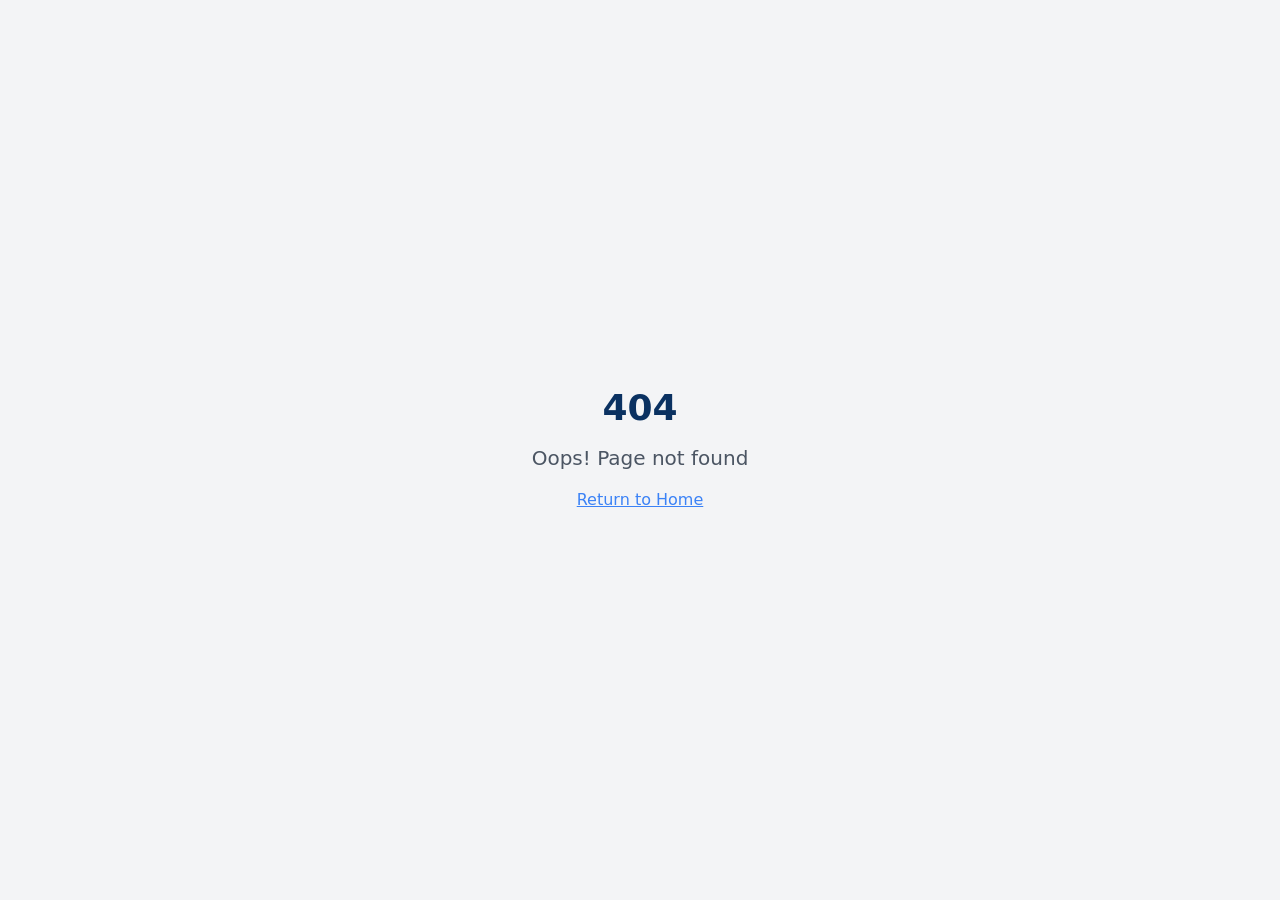
<file: index.html>
<!DOCTYPE html>
<html lang="sv">
  <head>
    <meta charset="UTF-8" />
    <meta name="viewport" content="width=device-width, initial-scale=1.0" />
    <title>Överklaga beslut och få hjälp med ärenden – betala bara vid vinst | Juridisk AI-Stöttning</title>
    <meta name="description" content="Fick du avslag från myndighet eller försäkringsbolag? Vi hjälper dig överklaga, med AI-stöd och manuell granskning. Gratis bedömning – du betalar endast vid vinst." />
    <meta name="author" content="Juridisk AI-Stöttning" />

    <meta property="og:title" content="Överklaga beslut och få hjälp med ärenden – betala bara vid vinst" />
    <meta property="og:description" content="Fick du avslag från myndighet eller försäkringsbolag? Vi hjälper dig överklaga, med AI-stöd och manuell granskning. Gratis bedömning – du betalar endast vid vinst." />
    <meta property="og:type" content="website" />
    <meta property="og:image" content="https://juridiskaistottning.se/logo.png" />

    <meta name="twitter:card" content="summary_large_image" />
    <meta name="twitter:site" content="@juridiskAI" />
    <meta name="twitter:image" content="https://juridiskaistottning.se/logo.png" />
    
    <!-- Favicon -->
    <link rel="icon" href="/favicon.ico" sizes="48x48" />
    <link rel="icon" type="image/png" sizes="192x192" href="/icon-192.png" />
    <link rel="apple-touch-icon" href="/apple-touch-icon.png" />
    <script type="module" crossorigin src="/index-B6iAHP4d.js"></script>
    <link rel="stylesheet" crossorigin href="/index-B_hLz9fq.css">
  <link rel="canonical" href="https://juridiskaistottning.se/" />    <script type="application/ld+json">
{
  "@context": "https://schema.org",
  "@type": "ProfessionalService",
  "name": "Juridisk AI-Stöttning",
  "url": "https://juridiskaistottning.se",
  "email": "juridiskaistottning@outlook.com",
  "description": "AI-baserat dokumentstöd för överklaganden, försäkringsärenden, myndighetsbeslut, kravbrev och konsumenttvister. Allt granskas manuellt. Du betalar endast vid vinst.",
  "areaServed": { "@type": "Country", "name": "Sverige" },
  "knowsLanguage": "sv",
  "makesOffer": [
    { "@type": "Offer", "itemOffered": { "@type": "Service", "name": "Överklagande av myndighetsbeslut" } },
    { "@type": "Offer", "itemOffered": { "@type": "Service", "name": "Hjälp med försäkringsärenden" } },
    { "@type": "Offer", "itemOffered": { "@type": "Service", "name": "Kravbrev och bestridande av faktura" } },
    { "@type": "Offer", "itemOffered": { "@type": "Service", "name": "Konsumenttvister" } }
  ]
}
</script>
  </head>

  <body>
    <div id="root"></div>
    <noscript>
      <h1>Juridisk hjälp för privatpersoner och företag – betala bara vid vinst</h1>
      <p>Juridisk AI-Stöttning hjälper dig som fått avslag eller hamnat i tvist. Vi ger AI-baserat dokumentstöd som alltid granskas manuellt innan leverans. Bedömningen är kostnadsfri och du betalar endast om ärendet vinner.</p>
      <h2>Vi hjälper dig med</h2>
      <ul>
        <li>Överklagande av myndighetsbeslut</li>
        <li>Försäkringsärenden</li>
        <li>Kravbrev och bestridande av faktura</li>
        <li>Konsumenttvister</li>
      </ul>
      <h2>Så fungerar det</h2>
      <p>Du anmäler ditt ärende via formuläret på webbplatsen, vi återkommer med en granskning inom 24 timmar och du betalar endast vid vinst.</p>
      <p>Kontakt: juridiskaistottning@outlook.com. <a href="/foretag">För företag</a>. Informationen är allmän och inte juridisk rådgivning i enskilda fall.</p>
    </noscript>
  </body>
</html>
</file>
<file: index-B_hLz9fq.css>
*,:before,:after{--tw-border-spacing-x: 0;--tw-border-spacing-y: 0;--tw-translate-x: 0;--tw-translate-y: 0;--tw-rotate: 0;--tw-skew-x: 0;--tw-skew-y: 0;--tw-scale-x: 1;--tw-scale-y: 1;--tw-pan-x: ;--tw-pan-y: ;--tw-pinch-zoom: ;--tw-scroll-snap-strictness: proximity;--tw-gradient-from-position: ;--tw-gradient-via-position: ;--tw-gradient-to-position: ;--tw-ordinal: ;--tw-slashed-zero: ;--tw-numeric-figure: ;--tw-numeric-spacing: ;--tw-numeric-fraction: ;--tw-ring-inset: ;--tw-ring-offset-width: 0px;--tw-ring-offset-color: #fff;--tw-ring-color: rgb(59 130 246 / .5);--tw-ring-offset-shadow: 0 0 #0000;--tw-ring-shadow: 0 0 #0000;--tw-shadow: 0 0 #0000;--tw-shadow-colored: 0 0 #0000;--tw-blur: ;--tw-brightness: ;--tw-contrast: ;--tw-grayscale: ;--tw-hue-rotate: ;--tw-invert: ;--tw-saturate: ;--tw-sepia: ;--tw-drop-shadow: ;--tw-backdrop-blur: ;--tw-backdrop-brightness: ;--tw-backdrop-contrast: ;--tw-backdrop-grayscale: ;--tw-backdrop-hue-rotate: ;--tw-backdrop-invert: ;--tw-backdrop-opacity: ;--tw-backdrop-saturate: ;--tw-backdrop-sepia: ;--tw-contain-size: ;--tw-contain-layout: ;--tw-contain-paint: ;--tw-contain-style: }::backdrop{--tw-border-spacing-x: 0;--tw-border-spacing-y: 0;--tw-translate-x: 0;--tw-translate-y: 0;--tw-rotate: 0;--tw-skew-x: 0;--tw-skew-y: 0;--tw-scale-x: 1;--tw-scale-y: 1;--tw-pan-x: ;--tw-pan-y: ;--tw-pinch-zoom: ;--tw-scroll-snap-strictness: proximity;--tw-gradient-from-position: ;--tw-gradient-via-position: ;--tw-gradient-to-position: ;--tw-ordinal: ;--tw-slashed-zero: ;--tw-numeric-figure: ;--tw-numeric-spacing: ;--tw-numeric-fraction: ;--tw-ring-inset: ;--tw-ring-offset-width: 0px;--tw-ring-offset-color: #fff;--tw-ring-color: rgb(59 130 246 / .5);--tw-ring-offset-shadow: 0 0 #0000;--tw-ring-shadow: 0 0 #0000;--tw-shadow: 0 0 #0000;--tw-shadow-colored: 0 0 #0000;--tw-blur: ;--tw-brightness: ;--tw-contrast: ;--tw-grayscale: ;--tw-hue-rotate: ;--tw-invert: ;--tw-saturate: ;--tw-sepia: ;--tw-drop-shadow: ;--tw-backdrop-blur: ;--tw-backdrop-brightness: ;--tw-backdrop-contrast: ;--tw-backdrop-grayscale: ;--tw-backdrop-hue-rotate: ;--tw-backdrop-invert: ;--tw-backdrop-opacity: ;--tw-backdrop-saturate: ;--tw-backdrop-sepia: ;--tw-contain-size: ;--tw-contain-layout: ;--tw-contain-paint: ;--tw-contain-style: }*,:before,:after{box-sizing:border-box;border-width:0;border-style:solid;border-color:#e5e7eb}:before,:after{--tw-content: ""}html,:host{line-height:1.5;-webkit-text-size-adjust:100%;-moz-tab-size:4;-o-tab-size:4;tab-size:4;font-family:ui-sans-serif,system-ui,sans-serif,"Apple Color Emoji","Segoe UI Emoji",Segoe UI Symbol,"Noto Color Emoji";font-feature-settings:normal;font-variation-settings:normal;-webkit-tap-highlight-color:transparent}body{margin:0;line-height:inherit}hr{height:0;color:inherit;border-top-width:1px}abbr:where([title]){-webkit-text-decoration:underline dotted;text-decoration:underline dotted}h1,h2,h3,h4,h5,h6{font-size:inherit;font-weight:inherit}a{color:inherit;text-decoration:inherit}b,strong{font-weight:bolder}code,kbd,samp,pre{font-family:ui-monospace,SFMono-Regular,Menlo,Monaco,Consolas,Liberation Mono,Courier New,monospace;font-feature-settings:normal;font-variation-settings:normal;font-size:1em}small{font-size:80%}sub,sup{font-size:75%;line-height:0;position:relative;vertical-align:baseline}sub{bottom:-.25em}sup{top:-.5em}table{text-indent:0;border-color:inherit;border-collapse:collapse}button,input,optgroup,select,textarea{font-family:inherit;font-feature-settings:inherit;font-variation-settings:inherit;font-size:100%;font-weight:inherit;line-height:inherit;letter-spacing:inherit;color:inherit;margin:0;padding:0}button,select{text-transform:none}button,input:where([type=button]),input:where([type=reset]),input:where([type=submit]){-webkit-appearance:button;background-color:transparent;background-image:none}:-moz-focusring{outline:auto}:-moz-ui-invalid{box-shadow:none}progress{vertical-align:baseline}::-webkit-inner-spin-button,::-webkit-outer-spin-button{height:auto}[type=search]{-webkit-appearance:textfield;outline-offset:-2px}::-webkit-search-decoration{-webkit-appearance:none}::-webkit-file-upload-button{-webkit-appearance:button;font:inherit}summary{display:list-item}blockquote,dl,dd,h1,h2,h3,h4,h5,h6,hr,figure,p,pre{margin:0}fieldset{margin:0;padding:0}legend{padding:0}ol,ul,menu{list-style:none;margin:0;padding:0}dialog{padding:0}textarea{resize:vertical}input::-moz-placeholder,textarea::-moz-placeholder{opacity:1;color:#9ca3af}input::placeholder,textarea::placeholder{opacity:1;color:#9ca3af}button,[role=button]{cursor:pointer}:disabled{cursor:default}img,svg,video,canvas,audio,iframe,embed,object{display:block;vertical-align:middle}img,video{max-width:100%;height:auto}[hidden]:where(:not([hidden=until-found])){display:none}:root{--background: 0 0% 100%;--foreground: 215 25% 27%;--card: 0 0% 100%;--card-foreground: 215 25% 27%;--popover: 0 0% 100%;--popover-foreground: 215 25% 27%;--primary: 214 74% 21%;--primary-foreground: 210 40% 98%;--secondary: 0 0% 75%;--secondary-foreground: 215 25% 27%;--muted: 214 20% 95%;--muted-foreground: 215 15% 45%;--accent: 214 20% 95%;--accent-foreground: 214 74% 21%;--destructive: 0 84.2% 60.2%;--destructive-foreground: 210 40% 98%;--border: 214.3 31.8% 91.4%;--input: 214.3 31.8% 91.4%;--ring: 214 74% 21%;--radius: .5rem}*{border-color:hsl(var(--border))}body{background-color:hsl(var(--background));color:hsl(var(--foreground));font-feature-settings:"rlig" 1,"calt" 1}h1,h2,h3,h4,h5,h6{font-weight:600;--tw-text-opacity: 1;color:rgb(10 49 97 / var(--tw-text-opacity, 1))}h1{font-size:1.875rem;line-height:2.25rem}@media (min-width: 768px){h1{font-size:2.25rem;line-height:2.5rem}}@media (min-width: 1024px){h1{font-size:3rem;line-height:1}}h2{font-size:1.5rem;line-height:2rem}@media (min-width: 768px){h2{font-size:1.875rem;line-height:2.25rem}}@media (min-width: 1024px){h2{font-size:2.25rem;line-height:2.5rem}}h3{font-size:1.25rem;line-height:1.75rem}@media (min-width: 768px){h3{font-size:1.5rem;line-height:2rem}}@media (min-width: 1024px){h3{font-size:1.875rem;line-height:2.25rem}}p{font-size:1rem;line-height:1.5rem}@media (min-width: 768px){p{font-size:1.125rem;line-height:1.75rem}}.container{width:100%;margin-right:auto;margin-left:auto;padding-right:2rem;padding-left:2rem}@media (min-width: 1400px){.container{max-width:1400px}}.btn-primary{border-radius:calc(var(--radius) - 2px);--tw-bg-opacity: 1;background-color:rgb(10 49 97 / var(--tw-bg-opacity, 1));padding:.75rem 1.5rem;font-weight:500;--tw-text-opacity: 1;color:rgb(255 255 255 / var(--tw-text-opacity, 1));transition-property:color,background-color,border-color,text-decoration-color,fill,stroke,opacity,box-shadow,transform,filter,-webkit-backdrop-filter;transition-property:color,background-color,border-color,text-decoration-color,fill,stroke,opacity,box-shadow,transform,filter,backdrop-filter;transition-property:color,background-color,border-color,text-decoration-color,fill,stroke,opacity,box-shadow,transform,filter,backdrop-filter,-webkit-backdrop-filter;transition-timing-function:cubic-bezier(.4,0,.2,1);transition-duration:.3s;animation-duration:.3s}.btn-primary:hover{--tw-bg-opacity: .9}.sr-only{position:absolute;width:1px;height:1px;padding:0;margin:-1px;overflow:hidden;clip:rect(0,0,0,0);white-space:nowrap;border-width:0}.pointer-events-none{pointer-events:none}.pointer-events-auto{pointer-events:auto}.visible{visibility:visible}.invisible{visibility:hidden}.fixed{position:fixed}.absolute{position:absolute}.relative{position:relative}.sticky{position:sticky}.-inset-1{top:-.25rem;right:-.25rem;bottom:-.25rem;left:-.25rem}.-inset-4{top:-1rem;right:-1rem;bottom:-1rem;left:-1rem}.inset-0{top:0;right:0;bottom:0;left:0}.inset-x-0{left:0;right:0}.inset-y-0{top:0;bottom:0}.-bottom-12{bottom:-3rem}.-bottom-4{bottom:-1rem}.-left-12{left:-3rem}.-left-32{left:-8rem}.-left-4{left:-1rem}.-right-12{right:-3rem}.-right-32{right:-8rem}.-top-12{top:-3rem}.-top-32{top:-8rem}.bottom-0{bottom:0}.left-0{left:0}.left-1{left:.25rem}.left-1\/2{left:50%}.left-2{left:.5rem}.left-\[50\%\]{left:50%}.right-0{right:0}.right-1{right:.25rem}.right-2{right:.5rem}.right-3{right:.75rem}.right-4{right:1rem}.top-0{top:0}.top-1\.5{top:.375rem}.top-1\/2{top:50%}.top-2{top:.5rem}.top-3\.5{top:.875rem}.top-4{top:1rem}.top-\[1px\]{top:1px}.top-\[50\%\]{top:50%}.top-\[60\%\]{top:60%}.top-full{top:100%}.z-10{z-index:10}.z-20{z-index:20}.z-50{z-index:50}.z-\[100\]{z-index:100}.z-\[1\]{z-index:1}.col-span-1{grid-column:span 1 / span 1}.-mx-1{margin-left:-.25rem;margin-right:-.25rem}.mx-2{margin-left:.5rem;margin-right:.5rem}.mx-3\.5{margin-left:.875rem;margin-right:.875rem}.mx-auto{margin-left:auto;margin-right:auto}.my-0\.5{margin-top:.125rem;margin-bottom:.125rem}.my-1{margin-top:.25rem;margin-bottom:.25rem}.-ml-0\.5{margin-left:-.125rem}.-ml-4{margin-left:-1rem}.-mt-4{margin-top:-1rem}.mb-0\.5{margin-bottom:.125rem}.mb-1{margin-bottom:.25rem}.mb-1\.5{margin-bottom:.375rem}.mb-10{margin-bottom:2.5rem}.mb-14{margin-bottom:3.5rem}.mb-16{margin-bottom:4rem}.mb-2{margin-bottom:.5rem}.mb-3{margin-bottom:.75rem}.mb-4{margin-bottom:1rem}.mb-5{margin-bottom:1.25rem}.mb-6{margin-bottom:1.5rem}.mb-7{margin-bottom:1.75rem}.mb-8{margin-bottom:2rem}.mb-9{margin-bottom:2.25rem}.ml-1{margin-left:.25rem}.ml-2{margin-left:.5rem}.ml-4{margin-left:1rem}.ml-auto{margin-left:auto}.mr-2{margin-right:.5rem}.mr-3{margin-right:.75rem}.mr-4{margin-right:1rem}.mt-0\.5{margin-top:.125rem}.mt-1\.5{margin-top:.375rem}.mt-12{margin-top:3rem}.mt-16{margin-top:4rem}.mt-2{margin-top:.5rem}.mt-24{margin-top:6rem}.mt-3{margin-top:.75rem}.mt-4{margin-top:1rem}.mt-auto{margin-top:auto}.block{display:block}.inline-block{display:inline-block}.flex{display:flex}.inline-flex{display:inline-flex}.table{display:table}.grid{display:grid}.hidden{display:none}.aspect-\[3\/4\]{aspect-ratio:3/4}.aspect-square{aspect-ratio:1 / 1}.aspect-video{aspect-ratio:16 / 9}.size-4{width:1rem;height:1rem}.h-1{height:.25rem}.h-1\.5{height:.375rem}.h-10{height:2.5rem}.h-11{height:2.75rem}.h-12{height:3rem}.h-14{height:3.5rem}.h-16{height:4rem}.h-2{height:.5rem}.h-2\.5{height:.625rem}.h-3{height:.75rem}.h-3\.5{height:.875rem}.h-4{height:1rem}.h-5{height:1.25rem}.h-6{height:1.5rem}.h-7{height:1.75rem}.h-8{height:2rem}.h-9{height:2.25rem}.h-\[1px\]{height:1px}.h-\[400px\]{height:400px}.h-\[500px\]{height:500px}.h-\[var\(--radix-navigation-menu-viewport-height\)\]{height:var(--radix-navigation-menu-viewport-height)}.h-\[var\(--radix-select-trigger-height\)\]{height:var(--radix-select-trigger-height)}.h-auto{height:auto}.h-full{height:100%}.h-px{height:1px}.h-svh{height:100svh}.max-h-96{max-height:24rem}.max-h-\[300px\]{max-height:300px}.max-h-screen{max-height:100vh}.min-h-0{min-height:0px}.min-h-\[160px\]{min-height:160px}.min-h-\[80px\]{min-height:80px}.min-h-\[calc\(100vh-4rem\)\]{min-height:calc(100vh - 4rem)}.min-h-screen{min-height:100vh}.min-h-svh{min-height:100svh}.w-0{width:0px}.w-0\.5{width:.125rem}.w-1{width:.25rem}.w-10{width:2.5rem}.w-11{width:2.75rem}.w-12{width:3rem}.w-16{width:4rem}.w-2{width:.5rem}.w-2\.5{width:.625rem}.w-3{width:.75rem}.w-3\.5{width:.875rem}.w-3\/4{width:75%}.w-4{width:1rem}.w-5{width:1.25rem}.w-6{width:1.5rem}.w-64{width:16rem}.w-7{width:1.75rem}.w-72{width:18rem}.w-8{width:2rem}.w-9{width:2.25rem}.w-\[--sidebar-width\]{width:var(--sidebar-width)}.w-\[100px\]{width:100px}.w-\[1px\]{width:1px}.w-\[400px\]{width:400px}.w-\[500px\]{width:500px}.w-auto{width:auto}.w-full{width:100%}.w-max{width:-moz-max-content;width:max-content}.w-px{width:1px}.min-w-0{min-width:0px}.min-w-5{min-width:1.25rem}.min-w-\[12rem\]{min-width:12rem}.min-w-\[8rem\]{min-width:8rem}.min-w-\[var\(--radix-select-trigger-width\)\]{min-width:var(--radix-select-trigger-width)}.max-w-2xl{max-width:42rem}.max-w-3xl{max-width:48rem}.max-w-4xl{max-width:56rem}.max-w-5xl{max-width:64rem}.max-w-6xl{max-width:72rem}.max-w-7xl{max-width:80rem}.max-w-\[--skeleton-width\]{max-width:var(--skeleton-width)}.max-w-\[280px\]{max-width:280px}.max-w-lg{max-width:32rem}.max-w-max{max-width:-moz-max-content;max-width:max-content}.max-w-md{max-width:28rem}.max-w-xl{max-width:36rem}.flex-1{flex:1 1 0%}.flex-shrink-0,.shrink-0{flex-shrink:0}.flex-grow,.grow{flex-grow:1}.grow-0{flex-grow:0}.basis-full{flex-basis:100%}.caption-bottom{caption-side:bottom}.border-collapse{border-collapse:collapse}.-translate-x-1\/2{--tw-translate-x: -50%;transform:translate(var(--tw-translate-x),var(--tw-translate-y)) rotate(var(--tw-rotate)) skew(var(--tw-skew-x)) skewY(var(--tw-skew-y)) scaleX(var(--tw-scale-x)) scaleY(var(--tw-scale-y))}.-translate-x-px{--tw-translate-x: -1px;transform:translate(var(--tw-translate-x),var(--tw-translate-y)) rotate(var(--tw-rotate)) skew(var(--tw-skew-x)) skewY(var(--tw-skew-y)) scaleX(var(--tw-scale-x)) scaleY(var(--tw-scale-y))}.-translate-y-1\/2{--tw-translate-y: -50%;transform:translate(var(--tw-translate-x),var(--tw-translate-y)) rotate(var(--tw-rotate)) skew(var(--tw-skew-x)) skewY(var(--tw-skew-y)) scaleX(var(--tw-scale-x)) scaleY(var(--tw-scale-y))}.translate-x-\[-50\%\]{--tw-translate-x: -50%;transform:translate(var(--tw-translate-x),var(--tw-translate-y)) rotate(var(--tw-rotate)) skew(var(--tw-skew-x)) skewY(var(--tw-skew-y)) scaleX(var(--tw-scale-x)) scaleY(var(--tw-scale-y))}.translate-x-px{--tw-translate-x: 1px;transform:translate(var(--tw-translate-x),var(--tw-translate-y)) rotate(var(--tw-rotate)) skew(var(--tw-skew-x)) skewY(var(--tw-skew-y)) scaleX(var(--tw-scale-x)) scaleY(var(--tw-scale-y))}.translate-y-\[-50\%\]{--tw-translate-y: -50%;transform:translate(var(--tw-translate-x),var(--tw-translate-y)) rotate(var(--tw-rotate)) skew(var(--tw-skew-x)) skewY(var(--tw-skew-y)) scaleX(var(--tw-scale-x)) scaleY(var(--tw-scale-y))}.rotate-45{--tw-rotate: 45deg;transform:translate(var(--tw-translate-x),var(--tw-translate-y)) rotate(var(--tw-rotate)) skew(var(--tw-skew-x)) skewY(var(--tw-skew-y)) scaleX(var(--tw-scale-x)) scaleY(var(--tw-scale-y))}.rotate-90{--tw-rotate: 90deg;transform:translate(var(--tw-translate-x),var(--tw-translate-y)) rotate(var(--tw-rotate)) skew(var(--tw-skew-x)) skewY(var(--tw-skew-y)) scaleX(var(--tw-scale-x)) scaleY(var(--tw-scale-y))}.transform{transform:translate(var(--tw-translate-x),var(--tw-translate-y)) rotate(var(--tw-rotate)) skew(var(--tw-skew-x)) skewY(var(--tw-skew-y)) scaleX(var(--tw-scale-x)) scaleY(var(--tw-scale-y))}@keyframes pulse{50%{opacity:.5}}.animate-pulse{animation:pulse 2s cubic-bezier(.4,0,.6,1) infinite}.cursor-default{cursor:default}.cursor-pointer{cursor:pointer}.touch-none{touch-action:none}.select-none{-webkit-user-select:none;-moz-user-select:none;user-select:none}.resize-none{resize:none}.list-inside{list-style-position:inside}.list-disc{list-style-type:disc}.list-none{list-style-type:none}.grid-cols-1{grid-template-columns:repeat(1,minmax(0,1fr))}.flex-row{flex-direction:row}.flex-col{flex-direction:column}.flex-col-reverse{flex-direction:column-reverse}.flex-wrap{flex-wrap:wrap}.items-start{align-items:flex-start}.items-end{align-items:flex-end}.items-center{align-items:center}.items-stretch{align-items:stretch}.justify-center{justify-content:center}.justify-between{justify-content:space-between}.gap-0\.5{gap:.125rem}.gap-1{gap:.25rem}.gap-1\.5{gap:.375rem}.gap-12{gap:3rem}.gap-2{gap:.5rem}.gap-3{gap:.75rem}.gap-3\.5{gap:.875rem}.gap-4{gap:1rem}.gap-5{gap:1.25rem}.gap-6{gap:1.5rem}.gap-8{gap:2rem}.space-x-1>:not([hidden])~:not([hidden]){--tw-space-x-reverse: 0;margin-right:calc(.25rem * var(--tw-space-x-reverse));margin-left:calc(.25rem * calc(1 - var(--tw-space-x-reverse)))}.space-x-4>:not([hidden])~:not([hidden]){--tw-space-x-reverse: 0;margin-right:calc(1rem * var(--tw-space-x-reverse));margin-left:calc(1rem * calc(1 - var(--tw-space-x-reverse)))}.space-y-0\.5>:not([hidden])~:not([hidden]){--tw-space-y-reverse: 0;margin-top:calc(.125rem * calc(1 - var(--tw-space-y-reverse)));margin-bottom:calc(.125rem * var(--tw-space-y-reverse))}.space-y-1>:not([hidden])~:not([hidden]){--tw-space-y-reverse: 0;margin-top:calc(.25rem * calc(1 - var(--tw-space-y-reverse)));margin-bottom:calc(.25rem * var(--tw-space-y-reverse))}.space-y-1\.5>:not([hidden])~:not([hidden]){--tw-space-y-reverse: 0;margin-top:calc(.375rem * calc(1 - var(--tw-space-y-reverse)));margin-bottom:calc(.375rem * var(--tw-space-y-reverse))}.space-y-2>:not([hidden])~:not([hidden]){--tw-space-y-reverse: 0;margin-top:calc(.5rem * calc(1 - var(--tw-space-y-reverse)));margin-bottom:calc(.5rem * var(--tw-space-y-reverse))}.space-y-4>:not([hidden])~:not([hidden]){--tw-space-y-reverse: 0;margin-top:calc(1rem * calc(1 - var(--tw-space-y-reverse)));margin-bottom:calc(1rem * var(--tw-space-y-reverse))}.space-y-6>:not([hidden])~:not([hidden]){--tw-space-y-reverse: 0;margin-top:calc(1.5rem * calc(1 - var(--tw-space-y-reverse)));margin-bottom:calc(1.5rem * var(--tw-space-y-reverse))}.overflow-auto{overflow:auto}.overflow-hidden{overflow:hidden}.overflow-y-auto{overflow-y:auto}.overflow-x-hidden{overflow-x:hidden}.truncate{overflow:hidden;text-overflow:ellipsis;white-space:nowrap}.whitespace-nowrap{white-space:nowrap}.break-words{overflow-wrap:break-word}.break-all{word-break:break-all}.rounded{border-radius:.25rem}.rounded-2xl{border-radius:1rem}.rounded-3xl{border-radius:1.5rem}.rounded-\[2px\]{border-radius:2px}.rounded-\[inherit\]{border-radius:inherit}.rounded-full{border-radius:9999px}.rounded-lg{border-radius:var(--radius)}.rounded-md{border-radius:calc(var(--radius) - 2px)}.rounded-sm{border-radius:calc(var(--radius) - 4px)}.rounded-xl{border-radius:.75rem}.rounded-t-\[10px\]{border-top-left-radius:10px;border-top-right-radius:10px}.rounded-tl-sm{border-top-left-radius:calc(var(--radius) - 4px)}.border{border-width:1px}.border-2{border-width:2px}.border-\[1\.5px\]{border-width:1.5px}.border-y{border-top-width:1px;border-bottom-width:1px}.border-b{border-bottom-width:1px}.border-l{border-left-width:1px}.border-l-4{border-left-width:4px}.border-r{border-right-width:1px}.border-t{border-top-width:1px}.border-t-4{border-top-width:4px}.border-dashed{border-style:dashed}.border-\[--color-border\]{border-color:var(--color-border)}.border-border{border-color:hsl(var(--border))}.border-border\/40{border-color:hsl(var(--border) / .4)}.border-border\/50{border-color:hsl(var(--border) / .5)}.border-border\/60{border-color:hsl(var(--border) / .6)}.border-destructive{border-color:hsl(var(--destructive))}.border-destructive\/50{border-color:hsl(var(--destructive) / .5)}.border-gray-100{--tw-border-opacity: 1;border-color:rgb(243 244 246 / var(--tw-border-opacity, 1))}.border-gray-200\/80{border-color:#e5e7ebcc}.border-gray-300{--tw-border-opacity: 1;border-color:rgb(209 213 219 / var(--tw-border-opacity, 1))}.border-gray-700{--tw-border-opacity: 1;border-color:rgb(55 65 81 / var(--tw-border-opacity, 1))}.border-input{border-color:hsl(var(--input))}.border-primary{border-color:hsl(var(--primary))}.border-primary\/10{border-color:hsl(var(--primary) / .1)}.border-primary\/20{border-color:hsl(var(--primary) / .2)}.border-secondary{border-color:hsl(var(--secondary))}.border-transparent{border-color:transparent}.border-white\/10{border-color:#ffffff1a}.border-l-transparent{border-left-color:transparent}.border-t-transparent{border-top-color:transparent}.bg-\[--color-bg\]{background-color:var(--color-bg)}.bg-accent{background-color:hsl(var(--accent))}.bg-background{background-color:hsl(var(--background))}.bg-black\/80{background-color:#000c}.bg-border{background-color:hsl(var(--border))}.bg-brand-blue{--tw-bg-opacity: 1;background-color:rgb(10 49 97 / var(--tw-bg-opacity, 1))}.bg-brand-light-blue{--tw-bg-opacity: 1;background-color:rgb(230 235 242 / var(--tw-bg-opacity, 1))}.bg-card{background-color:hsl(var(--card))}.bg-card\/90{background-color:hsl(var(--card) / .9)}.bg-destructive{background-color:hsl(var(--destructive))}.bg-foreground{background-color:hsl(var(--foreground))}.bg-gray-100{--tw-bg-opacity: 1;background-color:rgb(243 244 246 / var(--tw-bg-opacity, 1))}.bg-gray-50{--tw-bg-opacity: 1;background-color:rgb(249 250 251 / var(--tw-bg-opacity, 1))}.bg-muted{background-color:hsl(var(--muted))}.bg-muted\/30{background-color:hsl(var(--muted) / .3)}.bg-muted\/40{background-color:hsl(var(--muted) / .4)}.bg-muted\/50{background-color:hsl(var(--muted) / .5)}.bg-muted\/60{background-color:hsl(var(--muted) / .6)}.bg-popover{background-color:hsl(var(--popover))}.bg-primary{background-color:hsl(var(--primary))}.bg-primary\/10{background-color:hsl(var(--primary) / .1)}.bg-primary\/5{background-color:hsl(var(--primary) / .05)}.bg-primary\/\[0\.04\]{background-color:hsl(var(--primary) / .04)}.bg-primary\/\[0\.08\]{background-color:hsl(var(--primary) / .08)}.bg-secondary{background-color:hsl(var(--secondary))}.bg-transparent{background-color:transparent}.bg-white{--tw-bg-opacity: 1;background-color:rgb(255 255 255 / var(--tw-bg-opacity, 1))}.bg-white\/10{background-color:#ffffff1a}.bg-white\/80{background-color:#fffc}.bg-opacity-10{--tw-bg-opacity: .1}.bg-gradient-to-b{background-image:linear-gradient(to bottom,var(--tw-gradient-stops))}.bg-gradient-to-br{background-image:linear-gradient(to bottom right,var(--tw-gradient-stops))}.bg-gradient-to-t{background-image:linear-gradient(to top,var(--tw-gradient-stops))}.bg-gradient-to-tr{background-image:linear-gradient(to top right,var(--tw-gradient-stops))}.from-background\/40{--tw-gradient-from: hsl(var(--background) / .4) var(--tw-gradient-from-position);--tw-gradient-to: hsl(var(--background) / 0) var(--tw-gradient-to-position);--tw-gradient-stops: var(--tw-gradient-from), var(--tw-gradient-to)}.from-primary\/10{--tw-gradient-from: hsl(var(--primary) / .1) var(--tw-gradient-from-position);--tw-gradient-to: hsl(var(--primary) / 0) var(--tw-gradient-to-position);--tw-gradient-stops: var(--tw-gradient-from), var(--tw-gradient-to)}.from-primary\/30{--tw-gradient-from: hsl(var(--primary) / .3) var(--tw-gradient-from-position);--tw-gradient-to: hsl(var(--primary) / 0) var(--tw-gradient-to-position);--tw-gradient-stops: var(--tw-gradient-from), var(--tw-gradient-to)}.from-primary\/40{--tw-gradient-from: hsl(var(--primary) / .4) var(--tw-gradient-from-position);--tw-gradient-to: hsl(var(--primary) / 0) var(--tw-gradient-to-position);--tw-gradient-stops: var(--tw-gradient-from), var(--tw-gradient-to)}.from-white{--tw-gradient-from: #fff var(--tw-gradient-from-position);--tw-gradient-to: rgb(255 255 255 / 0) var(--tw-gradient-to-position);--tw-gradient-stops: var(--tw-gradient-from), var(--tw-gradient-to)}.via-primary\/10{--tw-gradient-to: hsl(var(--primary) / 0) var(--tw-gradient-to-position);--tw-gradient-stops: var(--tw-gradient-from), hsl(var(--primary) / .1) var(--tw-gradient-via-position), var(--tw-gradient-to)}.via-transparent{--tw-gradient-to: rgb(0 0 0 / 0) var(--tw-gradient-to-position);--tw-gradient-stops: var(--tw-gradient-from), transparent var(--tw-gradient-via-position), var(--tw-gradient-to)}.to-muted\/40{--tw-gradient-to: hsl(var(--muted) / .4) var(--tw-gradient-to-position)}.to-primary\/20{--tw-gradient-to: hsl(var(--primary) / .2) var(--tw-gradient-to-position)}.to-primary\/5{--tw-gradient-to: hsl(var(--primary) / .05) var(--tw-gradient-to-position)}.to-transparent{--tw-gradient-to: transparent var(--tw-gradient-to-position)}.fill-current{fill:currentColor}.object-contain{-o-object-fit:contain;object-fit:contain}.object-cover{-o-object-fit:cover;object-fit:cover}.p-0{padding:0}.p-0\.5{padding:.125rem}.p-1{padding:.25rem}.p-2{padding:.5rem}.p-3{padding:.75rem}.p-4{padding:1rem}.p-5{padding:1.25rem}.p-6{padding:1.5rem}.p-7{padding:1.75rem}.p-8{padding:2rem}.p-\[1px\]{padding:1px}.px-1{padding-left:.25rem;padding-right:.25rem}.px-1\.5{padding-left:.375rem;padding-right:.375rem}.px-2{padding-left:.5rem;padding-right:.5rem}.px-2\.5{padding-left:.625rem;padding-right:.625rem}.px-3{padding-left:.75rem;padding-right:.75rem}.px-4{padding-left:1rem;padding-right:1rem}.px-5{padding-left:1.25rem;padding-right:1.25rem}.px-6{padding-left:1.5rem;padding-right:1.5rem}.px-7{padding-left:1.75rem;padding-right:1.75rem}.px-8{padding-left:2rem;padding-right:2rem}.py-0\.5{padding-top:.125rem;padding-bottom:.125rem}.py-1{padding-top:.25rem;padding-bottom:.25rem}.py-1\.5{padding-top:.375rem;padding-bottom:.375rem}.py-12{padding-top:3rem;padding-bottom:3rem}.py-16{padding-top:4rem;padding-bottom:4rem}.py-2{padding-top:.5rem;padding-bottom:.5rem}.py-2\.5{padding-top:.625rem;padding-bottom:.625rem}.py-20{padding-top:5rem;padding-bottom:5rem}.py-3{padding-top:.75rem;padding-bottom:.75rem}.py-3\.5{padding-top:.875rem;padding-bottom:.875rem}.py-4{padding-top:1rem;padding-bottom:1rem}.py-5{padding-top:1.25rem;padding-bottom:1.25rem}.py-6{padding-top:1.5rem;padding-bottom:1.5rem}.pb-3{padding-bottom:.75rem}.pb-4{padding-bottom:1rem}.pl-2\.5{padding-left:.625rem}.pl-4{padding-left:1rem}.pl-6{padding-left:1.5rem}.pl-8{padding-left:2rem}.pr-2{padding-right:.5rem}.pr-2\.5{padding-right:.625rem}.pr-8{padding-right:2rem}.pt-0{padding-top:0}.pt-0\.5{padding-top:.125rem}.pt-1{padding-top:.25rem}.pt-3{padding-top:.75rem}.pt-4{padding-top:1rem}.pt-8{padding-top:2rem}.text-left{text-align:left}.text-center{text-align:center}.align-middle{vertical-align:middle}.font-mono{font-family:ui-monospace,SFMono-Regular,Menlo,Monaco,Consolas,Liberation Mono,Courier New,monospace}.text-2xl{font-size:1.5rem;line-height:2rem}.text-3xl{font-size:1.875rem;line-height:2.25rem}.text-4xl{font-size:2.25rem;line-height:2.5rem}.text-\[0\.8rem\]{font-size:.8rem}.text-\[10px\]{font-size:10px}.text-\[11px\]{font-size:11px}.text-\[13px\]{font-size:13px}.text-base{font-size:1rem;line-height:1.5rem}.text-lg{font-size:1.125rem;line-height:1.75rem}.text-sm{font-size:.875rem;line-height:1.25rem}.text-xl{font-size:1.25rem;line-height:1.75rem}.text-xs{font-size:.75rem;line-height:1rem}.font-bold{font-weight:700}.font-medium{font-weight:500}.font-normal{font-weight:400}.font-semibold{font-weight:600}.uppercase{text-transform:uppercase}.italic{font-style:italic}.tabular-nums{--tw-numeric-spacing: tabular-nums;font-variant-numeric:var(--tw-ordinal) var(--tw-slashed-zero) var(--tw-numeric-figure) var(--tw-numeric-spacing) var(--tw-numeric-fraction)}.leading-\[1\.05\]{line-height:1.05}.leading-none{line-height:1}.leading-relaxed{line-height:1.625}.leading-snug{line-height:1.375}.leading-tight{line-height:1.25}.tracking-\[0\.15em\]{letter-spacing:.15em}.tracking-tight{letter-spacing:-.025em}.tracking-wide{letter-spacing:.025em}.tracking-widest{letter-spacing:.1em}.text-accent-foreground{color:hsl(var(--accent-foreground))}.text-blue-500{--tw-text-opacity: 1;color:rgb(59 130 246 / var(--tw-text-opacity, 1))}.text-brand-blue{--tw-text-opacity: 1;color:rgb(10 49 97 / var(--tw-text-opacity, 1))}.text-card-foreground{color:hsl(var(--card-foreground))}.text-current{color:currentColor}.text-destructive{color:hsl(var(--destructive))}.text-destructive-foreground{color:hsl(var(--destructive-foreground))}.text-foreground{color:hsl(var(--foreground))}.text-foreground\/50{color:hsl(var(--foreground) / .5)}.text-gray-300{--tw-text-opacity: 1;color:rgb(209 213 219 / var(--tw-text-opacity, 1))}.text-gray-400{--tw-text-opacity: 1;color:rgb(156 163 175 / var(--tw-text-opacity, 1))}.text-gray-500{--tw-text-opacity: 1;color:rgb(107 114 128 / var(--tw-text-opacity, 1))}.text-gray-600{--tw-text-opacity: 1;color:rgb(75 85 99 / var(--tw-text-opacity, 1))}.text-gray-700{--tw-text-opacity: 1;color:rgb(55 65 81 / var(--tw-text-opacity, 1))}.text-green-500{--tw-text-opacity: 1;color:rgb(34 197 94 / var(--tw-text-opacity, 1))}.text-muted-foreground{color:hsl(var(--muted-foreground))}.text-popover-foreground{color:hsl(var(--popover-foreground))}.text-primary{color:hsl(var(--primary))}.text-primary-foreground{color:hsl(var(--primary-foreground))}.text-primary-foreground\/70{color:hsl(var(--primary-foreground) / .7)}.text-secondary-foreground{color:hsl(var(--secondary-foreground))}.text-white{--tw-text-opacity: 1;color:rgb(255 255 255 / var(--tw-text-opacity, 1))}.underline{text-decoration-line:underline}.underline-offset-4{text-underline-offset:4px}.opacity-0{opacity:0}.opacity-50{opacity:.5}.opacity-60{opacity:.6}.opacity-70{opacity:.7}.opacity-80{opacity:.8}.opacity-90{opacity:.9}.shadow{--tw-shadow: 0 1px 3px 0 rgb(0 0 0 / .1), 0 1px 2px -1px rgb(0 0 0 / .1);--tw-shadow-colored: 0 1px 3px 0 var(--tw-shadow-color), 0 1px 2px -1px var(--tw-shadow-color);box-shadow:var(--tw-ring-offset-shadow, 0 0 #0000),var(--tw-ring-shadow, 0 0 #0000),var(--tw-shadow)}.shadow-2xl{--tw-shadow: 0 25px 50px -12px rgb(0 0 0 / .25);--tw-shadow-colored: 0 25px 50px -12px var(--tw-shadow-color);box-shadow:var(--tw-ring-offset-shadow, 0 0 #0000),var(--tw-ring-shadow, 0 0 #0000),var(--tw-shadow)}.shadow-\[0_0_0_1px_hsl\(var\(--sidebar-border\)\)\]{--tw-shadow: 0 0 0 1px hsl(var(--sidebar-border));--tw-shadow-colored: 0 0 0 1px var(--tw-shadow-color);box-shadow:var(--tw-ring-offset-shadow, 0 0 #0000),var(--tw-ring-shadow, 0 0 #0000),var(--tw-shadow)}.shadow-\[0_20px_60px_-15px_rgba\(15\,27\,61\,0\.15\)\]{--tw-shadow: 0 20px 60px -15px rgba(15,27,61,.15);--tw-shadow-colored: 0 20px 60px -15px var(--tw-shadow-color);box-shadow:var(--tw-ring-offset-shadow, 0 0 #0000),var(--tw-ring-shadow, 0 0 #0000),var(--tw-shadow)}.shadow-lg{--tw-shadow: 0 10px 15px -3px rgb(0 0 0 / .1), 0 4px 6px -4px rgb(0 0 0 / .1);--tw-shadow-colored: 0 10px 15px -3px var(--tw-shadow-color), 0 4px 6px -4px var(--tw-shadow-color);box-shadow:var(--tw-ring-offset-shadow, 0 0 #0000),var(--tw-ring-shadow, 0 0 #0000),var(--tw-shadow)}.shadow-md{--tw-shadow: 0 4px 6px -1px rgb(0 0 0 / .1), 0 2px 4px -2px rgb(0 0 0 / .1);--tw-shadow-colored: 0 4px 6px -1px var(--tw-shadow-color), 0 2px 4px -2px var(--tw-shadow-color);box-shadow:var(--tw-ring-offset-shadow, 0 0 #0000),var(--tw-ring-shadow, 0 0 #0000),var(--tw-shadow)}.shadow-none{--tw-shadow: 0 0 #0000;--tw-shadow-colored: 0 0 #0000;box-shadow:var(--tw-ring-offset-shadow, 0 0 #0000),var(--tw-ring-shadow, 0 0 #0000),var(--tw-shadow)}.shadow-sm{--tw-shadow: 0 1px 2px 0 rgb(0 0 0 / .05);--tw-shadow-colored: 0 1px 2px 0 var(--tw-shadow-color);box-shadow:var(--tw-ring-offset-shadow, 0 0 #0000),var(--tw-ring-shadow, 0 0 #0000),var(--tw-shadow)}.shadow-xl{--tw-shadow: 0 20px 25px -5px rgb(0 0 0 / .1), 0 8px 10px -6px rgb(0 0 0 / .1);--tw-shadow-colored: 0 20px 25px -5px var(--tw-shadow-color), 0 8px 10px -6px var(--tw-shadow-color);box-shadow:var(--tw-ring-offset-shadow, 0 0 #0000),var(--tw-ring-shadow, 0 0 #0000),var(--tw-shadow)}.shadow-primary\/20{--tw-shadow-color: hsl(var(--primary) / .2);--tw-shadow: var(--tw-shadow-colored)}.outline-none{outline:2px solid transparent;outline-offset:2px}.outline{outline-style:solid}.ring-0{--tw-ring-offset-shadow: var(--tw-ring-inset) 0 0 0 var(--tw-ring-offset-width) var(--tw-ring-offset-color);--tw-ring-shadow: var(--tw-ring-inset) 0 0 0 calc(0px + var(--tw-ring-offset-width)) var(--tw-ring-color);box-shadow:var(--tw-ring-offset-shadow),var(--tw-ring-shadow),var(--tw-shadow, 0 0 #0000)}.ring-1{--tw-ring-offset-shadow: var(--tw-ring-inset) 0 0 0 var(--tw-ring-offset-width) var(--tw-ring-offset-color);--tw-ring-shadow: var(--tw-ring-inset) 0 0 0 calc(1px + var(--tw-ring-offset-width)) var(--tw-ring-color);box-shadow:var(--tw-ring-offset-shadow),var(--tw-ring-shadow),var(--tw-shadow, 0 0 #0000)}.ring-2{--tw-ring-offset-shadow: var(--tw-ring-inset) 0 0 0 var(--tw-ring-offset-width) var(--tw-ring-offset-color);--tw-ring-shadow: var(--tw-ring-inset) 0 0 0 calc(2px + var(--tw-ring-offset-width)) var(--tw-ring-color);box-shadow:var(--tw-ring-offset-shadow),var(--tw-ring-shadow),var(--tw-shadow, 0 0 #0000)}.ring-ring{--tw-ring-color: hsl(var(--ring))}.ring-white\/10{--tw-ring-color: rgb(255 255 255 / .1)}.ring-offset-background{--tw-ring-offset-color: hsl(var(--background))}.blur-2xl{--tw-blur: blur(40px);filter:var(--tw-blur) var(--tw-brightness) var(--tw-contrast) var(--tw-grayscale) var(--tw-hue-rotate) var(--tw-invert) var(--tw-saturate) var(--tw-sepia) var(--tw-drop-shadow)}.blur-3xl{--tw-blur: blur(64px);filter:var(--tw-blur) var(--tw-brightness) var(--tw-contrast) var(--tw-grayscale) var(--tw-hue-rotate) var(--tw-invert) var(--tw-saturate) var(--tw-sepia) var(--tw-drop-shadow)}.blur-xl{--tw-blur: blur(24px);filter:var(--tw-blur) var(--tw-brightness) var(--tw-contrast) var(--tw-grayscale) var(--tw-hue-rotate) var(--tw-invert) var(--tw-saturate) var(--tw-sepia) var(--tw-drop-shadow)}.brightness-0{--tw-brightness: brightness(0);filter:var(--tw-blur) var(--tw-brightness) var(--tw-contrast) var(--tw-grayscale) var(--tw-hue-rotate) var(--tw-invert) var(--tw-saturate) var(--tw-sepia) var(--tw-drop-shadow)}.invert{--tw-invert: invert(100%);filter:var(--tw-blur) var(--tw-brightness) var(--tw-contrast) var(--tw-grayscale) var(--tw-hue-rotate) var(--tw-invert) var(--tw-saturate) var(--tw-sepia) var(--tw-drop-shadow)}.filter{filter:var(--tw-blur) var(--tw-brightness) var(--tw-contrast) var(--tw-grayscale) var(--tw-hue-rotate) var(--tw-invert) var(--tw-saturate) var(--tw-sepia) var(--tw-drop-shadow)}.backdrop-blur-md{--tw-backdrop-blur: blur(12px);-webkit-backdrop-filter:var(--tw-backdrop-blur) var(--tw-backdrop-brightness) var(--tw-backdrop-contrast) var(--tw-backdrop-grayscale) var(--tw-backdrop-hue-rotate) var(--tw-backdrop-invert) var(--tw-backdrop-opacity) var(--tw-backdrop-saturate) var(--tw-backdrop-sepia);backdrop-filter:var(--tw-backdrop-blur) var(--tw-backdrop-brightness) var(--tw-backdrop-contrast) var(--tw-backdrop-grayscale) var(--tw-backdrop-hue-rotate) var(--tw-backdrop-invert) var(--tw-backdrop-opacity) var(--tw-backdrop-saturate) var(--tw-backdrop-sepia)}.backdrop-blur-sm{--tw-backdrop-blur: blur(4px);-webkit-backdrop-filter:var(--tw-backdrop-blur) var(--tw-backdrop-brightness) var(--tw-backdrop-contrast) var(--tw-backdrop-grayscale) var(--tw-backdrop-hue-rotate) var(--tw-backdrop-invert) var(--tw-backdrop-opacity) var(--tw-backdrop-saturate) var(--tw-backdrop-sepia);backdrop-filter:var(--tw-backdrop-blur) var(--tw-backdrop-brightness) var(--tw-backdrop-contrast) var(--tw-backdrop-grayscale) var(--tw-backdrop-hue-rotate) var(--tw-backdrop-invert) var(--tw-backdrop-opacity) var(--tw-backdrop-saturate) var(--tw-backdrop-sepia)}.transition{transition-property:color,background-color,border-color,text-decoration-color,fill,stroke,opacity,box-shadow,transform,filter,-webkit-backdrop-filter;transition-property:color,background-color,border-color,text-decoration-color,fill,stroke,opacity,box-shadow,transform,filter,backdrop-filter;transition-property:color,background-color,border-color,text-decoration-color,fill,stroke,opacity,box-shadow,transform,filter,backdrop-filter,-webkit-backdrop-filter;transition-timing-function:cubic-bezier(.4,0,.2,1);transition-duration:.15s}.transition-\[left\,right\,width\]{transition-property:left,right,width;transition-timing-function:cubic-bezier(.4,0,.2,1);transition-duration:.15s}.transition-\[margin\,opa\]{transition-property:margin,opa;transition-timing-function:cubic-bezier(.4,0,.2,1);transition-duration:.15s}.transition-\[width\,height\,padding\]{transition-property:width,height,padding;transition-timing-function:cubic-bezier(.4,0,.2,1);transition-duration:.15s}.transition-\[width\]{transition-property:width;transition-timing-function:cubic-bezier(.4,0,.2,1);transition-duration:.15s}.transition-all{transition-property:all;transition-timing-function:cubic-bezier(.4,0,.2,1);transition-duration:.15s}.transition-colors{transition-property:color,background-color,border-color,text-decoration-color,fill,stroke;transition-timing-function:cubic-bezier(.4,0,.2,1);transition-duration:.15s}.transition-opacity{transition-property:opacity;transition-timing-function:cubic-bezier(.4,0,.2,1);transition-duration:.15s}.transition-shadow{transition-property:box-shadow;transition-timing-function:cubic-bezier(.4,0,.2,1);transition-duration:.15s}.transition-transform{transition-property:transform;transition-timing-function:cubic-bezier(.4,0,.2,1);transition-duration:.15s}.duration-1000{transition-duration:1s}.duration-200{transition-duration:.2s}.ease-in-out{transition-timing-function:cubic-bezier(.4,0,.2,1)}.ease-linear{transition-timing-function:linear}@keyframes enter{0%{opacity:var(--tw-enter-opacity, 1);transform:translate3d(var(--tw-enter-translate-x, 0),var(--tw-enter-translate-y, 0),0) scale3d(var(--tw-enter-scale, 1),var(--tw-enter-scale, 1),var(--tw-enter-scale, 1)) rotate(var(--tw-enter-rotate, 0))}}@keyframes exit{to{opacity:var(--tw-exit-opacity, 1);transform:translate3d(var(--tw-exit-translate-x, 0),var(--tw-exit-translate-y, 0),0) scale3d(var(--tw-exit-scale, 1),var(--tw-exit-scale, 1),var(--tw-exit-scale, 1)) rotate(var(--tw-exit-rotate, 0))}}.animate-in{animation-name:enter;animation-duration:.15s;--tw-enter-opacity: initial;--tw-enter-scale: initial;--tw-enter-rotate: initial;--tw-enter-translate-x: initial;--tw-enter-translate-y: initial}.fade-in-0{--tw-enter-opacity: 0}.fade-in-80{--tw-enter-opacity: .8}.zoom-in-95{--tw-enter-scale: .95}.duration-1000{animation-duration:1s}.duration-200{animation-duration:.2s}.ease-in-out{animation-timing-function:cubic-bezier(.4,0,.2,1)}.ease-linear{animation-timing-function:linear}.file\:border-0::file-selector-button{border-width:0px}.file\:bg-transparent::file-selector-button{background-color:transparent}.file\:text-sm::file-selector-button{font-size:.875rem;line-height:1.25rem}.file\:font-medium::file-selector-button{font-weight:500}.file\:text-foreground::file-selector-button{color:hsl(var(--foreground))}.placeholder\:text-muted-foreground::-moz-placeholder{color:hsl(var(--muted-foreground))}.placeholder\:text-muted-foreground::placeholder{color:hsl(var(--muted-foreground))}.after\:absolute:after{content:var(--tw-content);position:absolute}.after\:-inset-2:after{content:var(--tw-content);top:-.5rem;right:-.5rem;bottom:-.5rem;left:-.5rem}.after\:inset-y-0:after{content:var(--tw-content);top:0;bottom:0}.after\:left-1\/2:after{content:var(--tw-content);left:50%}.after\:w-1:after{content:var(--tw-content);width:.25rem}.after\:w-\[2px\]:after{content:var(--tw-content);width:2px}.after\:-translate-x-1\/2:after{content:var(--tw-content);--tw-translate-x: -50%;transform:translate(var(--tw-translate-x),var(--tw-translate-y)) rotate(var(--tw-rotate)) skew(var(--tw-skew-x)) skewY(var(--tw-skew-y)) scaleX(var(--tw-scale-x)) scaleY(var(--tw-scale-y))}.first\:rounded-l-md:first-child{border-top-left-radius:calc(var(--radius) - 2px);border-bottom-left-radius:calc(var(--radius) - 2px)}.first\:border-l:first-child{border-left-width:1px}.last\:mb-0:last-child{margin-bottom:0}.last\:rounded-r-md:last-child{border-top-right-radius:calc(var(--radius) - 2px);border-bottom-right-radius:calc(var(--radius) - 2px)}.focus-within\:relative:focus-within{position:relative}.focus-within\:z-20:focus-within{z-index:20}.hover\:scale-105:hover{--tw-scale-x: 1.05;--tw-scale-y: 1.05;transform:translate(var(--tw-translate-x),var(--tw-translate-y)) rotate(var(--tw-rotate)) skew(var(--tw-skew-x)) skewY(var(--tw-skew-y)) scaleX(var(--tw-scale-x)) scaleY(var(--tw-scale-y))}.hover\:border-brand-blue:hover{--tw-border-opacity: 1;border-color:rgb(10 49 97 / var(--tw-border-opacity, 1))}.hover\:bg-accent:hover{background-color:hsl(var(--accent))}.hover\:bg-brand-light-blue\/20:hover{background-color:#e6ebf233}.hover\:bg-brand-light-blue\/40:hover{background-color:#e6ebf266}.hover\:bg-destructive\/80:hover{background-color:hsl(var(--destructive) / .8)}.hover\:bg-destructive\/90:hover{background-color:hsl(var(--destructive) / .9)}.hover\:bg-gray-50:hover{--tw-bg-opacity: 1;background-color:rgb(249 250 251 / var(--tw-bg-opacity, 1))}.hover\:bg-muted:hover{background-color:hsl(var(--muted))}.hover\:bg-muted\/50:hover{background-color:hsl(var(--muted) / .5)}.hover\:bg-primary:hover{background-color:hsl(var(--primary))}.hover\:bg-primary\/5:hover{background-color:hsl(var(--primary) / .05)}.hover\:bg-primary\/80:hover{background-color:hsl(var(--primary) / .8)}.hover\:bg-primary\/90:hover{background-color:hsl(var(--primary) / .9)}.hover\:bg-secondary:hover{background-color:hsl(var(--secondary))}.hover\:bg-secondary\/80:hover{background-color:hsl(var(--secondary) / .8)}.hover\:text-accent-foreground:hover{color:hsl(var(--accent-foreground))}.hover\:text-blue-700:hover{--tw-text-opacity: 1;color:rgb(29 78 216 / var(--tw-text-opacity, 1))}.hover\:text-brand-blue:hover{--tw-text-opacity: 1;color:rgb(10 49 97 / var(--tw-text-opacity, 1))}.hover\:text-foreground:hover{color:hsl(var(--foreground))}.hover\:text-muted-foreground:hover{color:hsl(var(--muted-foreground))}.hover\:text-primary:hover{color:hsl(var(--primary))}.hover\:text-primary-foreground:hover{color:hsl(var(--primary-foreground))}.hover\:text-red-500:hover{--tw-text-opacity: 1;color:rgb(239 68 68 / var(--tw-text-opacity, 1))}.hover\:text-white:hover{--tw-text-opacity: 1;color:rgb(255 255 255 / var(--tw-text-opacity, 1))}.hover\:underline:hover{text-decoration-line:underline}.hover\:opacity-100:hover{opacity:1}.hover\:shadow-\[0_0_0_1px_hsl\(var\(--sidebar-accent\)\)\]:hover{--tw-shadow: 0 0 0 1px hsl(var(--sidebar-accent));--tw-shadow-colored: 0 0 0 1px var(--tw-shadow-color);box-shadow:var(--tw-ring-offset-shadow, 0 0 #0000),var(--tw-ring-shadow, 0 0 #0000),var(--tw-shadow)}.hover\:shadow-lg:hover{--tw-shadow: 0 10px 15px -3px rgb(0 0 0 / .1), 0 4px 6px -4px rgb(0 0 0 / .1);--tw-shadow-colored: 0 10px 15px -3px var(--tw-shadow-color), 0 4px 6px -4px var(--tw-shadow-color);box-shadow:var(--tw-ring-offset-shadow, 0 0 #0000),var(--tw-ring-shadow, 0 0 #0000),var(--tw-shadow)}.hover\:shadow-xl:hover{--tw-shadow: 0 20px 25px -5px rgb(0 0 0 / .1), 0 8px 10px -6px rgb(0 0 0 / .1);--tw-shadow-colored: 0 20px 25px -5px var(--tw-shadow-color), 0 8px 10px -6px var(--tw-shadow-color);box-shadow:var(--tw-ring-offset-shadow, 0 0 #0000),var(--tw-ring-shadow, 0 0 #0000),var(--tw-shadow)}.focus\:bg-accent:focus{background-color:hsl(var(--accent))}.focus\:bg-primary:focus{background-color:hsl(var(--primary))}.focus\:text-accent-foreground:focus{color:hsl(var(--accent-foreground))}.focus\:text-primary-foreground:focus{color:hsl(var(--primary-foreground))}.focus\:opacity-100:focus{opacity:1}.focus\:outline-none:focus{outline:2px solid transparent;outline-offset:2px}.focus\:ring-2:focus{--tw-ring-offset-shadow: var(--tw-ring-inset) 0 0 0 var(--tw-ring-offset-width) var(--tw-ring-offset-color);--tw-ring-shadow: var(--tw-ring-inset) 0 0 0 calc(2px + var(--tw-ring-offset-width)) var(--tw-ring-color);box-shadow:var(--tw-ring-offset-shadow),var(--tw-ring-shadow),var(--tw-shadow, 0 0 #0000)}.focus\:ring-ring:focus{--tw-ring-color: hsl(var(--ring))}.focus\:ring-offset-2:focus{--tw-ring-offset-width: 2px}.focus-visible\:outline-none:focus-visible{outline:2px solid transparent;outline-offset:2px}.focus-visible\:ring-1:focus-visible{--tw-ring-offset-shadow: var(--tw-ring-inset) 0 0 0 var(--tw-ring-offset-width) var(--tw-ring-offset-color);--tw-ring-shadow: var(--tw-ring-inset) 0 0 0 calc(1px + var(--tw-ring-offset-width)) var(--tw-ring-color);box-shadow:var(--tw-ring-offset-shadow),var(--tw-ring-shadow),var(--tw-shadow, 0 0 #0000)}.focus-visible\:ring-2:focus-visible{--tw-ring-offset-shadow: var(--tw-ring-inset) 0 0 0 var(--tw-ring-offset-width) var(--tw-ring-offset-color);--tw-ring-shadow: var(--tw-ring-inset) 0 0 0 calc(2px + var(--tw-ring-offset-width)) var(--tw-ring-color);box-shadow:var(--tw-ring-offset-shadow),var(--tw-ring-shadow),var(--tw-shadow, 0 0 #0000)}.focus-visible\:ring-ring:focus-visible{--tw-ring-color: hsl(var(--ring))}.focus-visible\:ring-offset-1:focus-visible{--tw-ring-offset-width: 1px}.focus-visible\:ring-offset-2:focus-visible{--tw-ring-offset-width: 2px}.focus-visible\:ring-offset-background:focus-visible{--tw-ring-offset-color: hsl(var(--background))}.disabled\:pointer-events-none:disabled{pointer-events:none}.disabled\:cursor-not-allowed:disabled{cursor:not-allowed}.disabled\:opacity-50:disabled{opacity:.5}.group\/menu-item:focus-within .group-focus-within\/menu-item\:opacity-100{opacity:1}.group:hover .group-hover\:translate-x-0\.5{--tw-translate-x: .125rem;transform:translate(var(--tw-translate-x),var(--tw-translate-y)) rotate(var(--tw-rotate)) skew(var(--tw-skew-x)) skewY(var(--tw-skew-y)) scaleX(var(--tw-scale-x)) scaleY(var(--tw-scale-y))}.group\/menu-item:hover .group-hover\/menu-item\:opacity-100,.group:hover .group-hover\:opacity-100{opacity:1}.group.destructive .group-\[\.destructive\]\:border-muted\/40{border-color:hsl(var(--muted) / .4)}.group.toaster .group-\[\.toaster\]\:border-border{border-color:hsl(var(--border))}.group.toast .group-\[\.toast\]\:bg-muted{background-color:hsl(var(--muted))}.group.toast .group-\[\.toast\]\:bg-primary{background-color:hsl(var(--primary))}.group.toaster .group-\[\.toaster\]\:bg-background{background-color:hsl(var(--background))}.group.destructive .group-\[\.destructive\]\:text-red-300{--tw-text-opacity: 1;color:rgb(252 165 165 / var(--tw-text-opacity, 1))}.group.toast .group-\[\.toast\]\:text-muted-foreground{color:hsl(var(--muted-foreground))}.group.toast .group-\[\.toast\]\:text-primary-foreground{color:hsl(var(--primary-foreground))}.group.toaster .group-\[\.toaster\]\:text-foreground{color:hsl(var(--foreground))}.group.toaster .group-\[\.toaster\]\:shadow-lg{--tw-shadow: 0 10px 15px -3px rgb(0 0 0 / .1), 0 4px 6px -4px rgb(0 0 0 / .1);--tw-shadow-colored: 0 10px 15px -3px var(--tw-shadow-color), 0 4px 6px -4px var(--tw-shadow-color);box-shadow:var(--tw-ring-offset-shadow, 0 0 #0000),var(--tw-ring-shadow, 0 0 #0000),var(--tw-shadow)}.group.destructive .group-\[\.destructive\]\:hover\:border-destructive\/30:hover{border-color:hsl(var(--destructive) / .3)}.group.destructive .group-\[\.destructive\]\:hover\:bg-destructive:hover{background-color:hsl(var(--destructive))}.group.destructive .group-\[\.destructive\]\:hover\:text-destructive-foreground:hover{color:hsl(var(--destructive-foreground))}.group.destructive .group-\[\.destructive\]\:hover\:text-red-50:hover{--tw-text-opacity: 1;color:rgb(254 242 242 / var(--tw-text-opacity, 1))}.group.destructive .group-\[\.destructive\]\:focus\:ring-destructive:focus{--tw-ring-color: hsl(var(--destructive))}.group.destructive .group-\[\.destructive\]\:focus\:ring-red-400:focus{--tw-ring-opacity: 1;--tw-ring-color: rgb(248 113 113 / var(--tw-ring-opacity, 1))}.group.destructive .group-\[\.destructive\]\:focus\:ring-offset-red-600:focus{--tw-ring-offset-color: #dc2626}.peer:disabled~.peer-disabled\:cursor-not-allowed{cursor:not-allowed}.peer:disabled~.peer-disabled\:opacity-70{opacity:.7}.has-\[\:disabled\]\:opacity-50:has(:disabled){opacity:.5}.group\/menu-item:has([data-sidebar=menu-action]) .group-has-\[\[data-sidebar\=menu-action\]\]\/menu-item\:pr-8{padding-right:2rem}.aria-disabled\:pointer-events-none[aria-disabled=true]{pointer-events:none}.aria-disabled\:opacity-50[aria-disabled=true]{opacity:.5}.aria-selected\:bg-accent[aria-selected=true]{background-color:hsl(var(--accent))}.aria-selected\:bg-accent\/50[aria-selected=true]{background-color:hsl(var(--accent) / .5)}.aria-selected\:text-accent-foreground[aria-selected=true]{color:hsl(var(--accent-foreground))}.aria-selected\:text-muted-foreground[aria-selected=true]{color:hsl(var(--muted-foreground))}.aria-selected\:opacity-100[aria-selected=true]{opacity:1}.aria-selected\:opacity-30[aria-selected=true]{opacity:.3}.data-\[disabled\=true\]\:pointer-events-none[data-disabled=true],.data-\[disabled\]\:pointer-events-none[data-disabled]{pointer-events:none}.data-\[panel-group-direction\=vertical\]\:h-px[data-panel-group-direction=vertical]{height:1px}.data-\[panel-group-direction\=vertical\]\:w-full[data-panel-group-direction=vertical]{width:100%}.data-\[side\=bottom\]\:translate-y-1[data-side=bottom]{--tw-translate-y: .25rem;transform:translate(var(--tw-translate-x),var(--tw-translate-y)) rotate(var(--tw-rotate)) skew(var(--tw-skew-x)) skewY(var(--tw-skew-y)) scaleX(var(--tw-scale-x)) scaleY(var(--tw-scale-y))}.data-\[side\=left\]\:-translate-x-1[data-side=left]{--tw-translate-x: -.25rem;transform:translate(var(--tw-translate-x),var(--tw-translate-y)) rotate(var(--tw-rotate)) skew(var(--tw-skew-x)) skewY(var(--tw-skew-y)) scaleX(var(--tw-scale-x)) scaleY(var(--tw-scale-y))}.data-\[side\=right\]\:translate-x-1[data-side=right]{--tw-translate-x: .25rem;transform:translate(var(--tw-translate-x),var(--tw-translate-y)) rotate(var(--tw-rotate)) skew(var(--tw-skew-x)) skewY(var(--tw-skew-y)) scaleX(var(--tw-scale-x)) scaleY(var(--tw-scale-y))}.data-\[side\=top\]\:-translate-y-1[data-side=top]{--tw-translate-y: -.25rem;transform:translate(var(--tw-translate-x),var(--tw-translate-y)) rotate(var(--tw-rotate)) skew(var(--tw-skew-x)) skewY(var(--tw-skew-y)) scaleX(var(--tw-scale-x)) scaleY(var(--tw-scale-y))}.data-\[state\=checked\]\:translate-x-5[data-state=checked]{--tw-translate-x: 1.25rem;transform:translate(var(--tw-translate-x),var(--tw-translate-y)) rotate(var(--tw-rotate)) skew(var(--tw-skew-x)) skewY(var(--tw-skew-y)) scaleX(var(--tw-scale-x)) scaleY(var(--tw-scale-y))}.data-\[state\=unchecked\]\:translate-x-0[data-state=unchecked],.data-\[swipe\=cancel\]\:translate-x-0[data-swipe=cancel]{--tw-translate-x: 0px;transform:translate(var(--tw-translate-x),var(--tw-translate-y)) rotate(var(--tw-rotate)) skew(var(--tw-skew-x)) skewY(var(--tw-skew-y)) scaleX(var(--tw-scale-x)) scaleY(var(--tw-scale-y))}.data-\[swipe\=end\]\:translate-x-\[var\(--radix-toast-swipe-end-x\)\][data-swipe=end]{--tw-translate-x: var(--radix-toast-swipe-end-x);transform:translate(var(--tw-translate-x),var(--tw-translate-y)) rotate(var(--tw-rotate)) skew(var(--tw-skew-x)) skewY(var(--tw-skew-y)) scaleX(var(--tw-scale-x)) scaleY(var(--tw-scale-y))}.data-\[swipe\=move\]\:translate-x-\[var\(--radix-toast-swipe-move-x\)\][data-swipe=move]{--tw-translate-x: var(--radix-toast-swipe-move-x);transform:translate(var(--tw-translate-x),var(--tw-translate-y)) rotate(var(--tw-rotate)) skew(var(--tw-skew-x)) skewY(var(--tw-skew-y)) scaleX(var(--tw-scale-x)) scaleY(var(--tw-scale-y))}@keyframes accordion-up{0%{height:var(--radix-accordion-content-height)}to{height:0}}.data-\[state\=closed\]\:animate-accordion-up[data-state=closed]{animation:accordion-up .2s ease-out}@keyframes accordion-down{0%{height:0}to{height:var(--radix-accordion-content-height)}}.data-\[state\=open\]\:animate-accordion-down[data-state=open]{animation:accordion-down .2s ease-out}.data-\[panel-group-direction\=vertical\]\:flex-col[data-panel-group-direction=vertical]{flex-direction:column}.data-\[active\]\:bg-accent\/50[data-active]{background-color:hsl(var(--accent) / .5)}.data-\[selected\=\'true\'\]\:bg-accent[data-selected=true]{background-color:hsl(var(--accent))}.data-\[state\=active\]\:bg-background[data-state=active]{background-color:hsl(var(--background))}.data-\[state\=checked\]\:bg-primary[data-state=checked]{background-color:hsl(var(--primary))}.data-\[state\=on\]\:bg-accent[data-state=on],.data-\[state\=open\]\:bg-accent[data-state=open]{background-color:hsl(var(--accent))}.data-\[state\=open\]\:bg-accent\/50[data-state=open]{background-color:hsl(var(--accent) / .5)}.data-\[state\=open\]\:bg-secondary[data-state=open]{background-color:hsl(var(--secondary))}.data-\[state\=selected\]\:bg-muted[data-state=selected]{background-color:hsl(var(--muted))}.data-\[state\=unchecked\]\:bg-input[data-state=unchecked]{background-color:hsl(var(--input))}.data-\[active\=true\]\:font-medium[data-active=true]{font-weight:500}.data-\[selected\=true\]\:text-accent-foreground[data-selected=true]{color:hsl(var(--accent-foreground))}.data-\[state\=active\]\:text-foreground[data-state=active]{color:hsl(var(--foreground))}.data-\[state\=checked\]\:text-primary-foreground[data-state=checked]{color:hsl(var(--primary-foreground))}.data-\[state\=on\]\:text-accent-foreground[data-state=on],.data-\[state\=open\]\:text-accent-foreground[data-state=open]{color:hsl(var(--accent-foreground))}.data-\[state\=open\]\:text-muted-foreground[data-state=open]{color:hsl(var(--muted-foreground))}.data-\[disabled\=true\]\:opacity-50[data-disabled=true],.data-\[disabled\]\:opacity-50[data-disabled]{opacity:.5}.data-\[state\=open\]\:opacity-100[data-state=open]{opacity:1}.data-\[state\=active\]\:shadow-sm[data-state=active]{--tw-shadow: 0 1px 2px 0 rgb(0 0 0 / .05);--tw-shadow-colored: 0 1px 2px 0 var(--tw-shadow-color);box-shadow:var(--tw-ring-offset-shadow, 0 0 #0000),var(--tw-ring-shadow, 0 0 #0000),var(--tw-shadow)}.data-\[swipe\=move\]\:transition-none[data-swipe=move]{transition-property:none}.data-\[state\=closed\]\:duration-300[data-state=closed]{transition-duration:.3s}.data-\[state\=open\]\:duration-500[data-state=open]{transition-duration:.5s}.data-\[motion\^\=from-\]\:animate-in[data-motion^=from-],.data-\[state\=open\]\:animate-in[data-state=open],.data-\[state\=visible\]\:animate-in[data-state=visible]{animation-name:enter;animation-duration:.15s;--tw-enter-opacity: initial;--tw-enter-scale: initial;--tw-enter-rotate: initial;--tw-enter-translate-x: initial;--tw-enter-translate-y: initial}.data-\[motion\^\=to-\]\:animate-out[data-motion^=to-],.data-\[state\=closed\]\:animate-out[data-state=closed],.data-\[state\=hidden\]\:animate-out[data-state=hidden],.data-\[swipe\=end\]\:animate-out[data-swipe=end]{animation-name:exit;animation-duration:.15s;--tw-exit-opacity: initial;--tw-exit-scale: initial;--tw-exit-rotate: initial;--tw-exit-translate-x: initial;--tw-exit-translate-y: initial}.data-\[motion\^\=from-\]\:fade-in[data-motion^=from-]{--tw-enter-opacity: 0}.data-\[motion\^\=to-\]\:fade-out[data-motion^=to-],.data-\[state\=closed\]\:fade-out-0[data-state=closed]{--tw-exit-opacity: 0}.data-\[state\=closed\]\:fade-out-80[data-state=closed]{--tw-exit-opacity: .8}.data-\[state\=hidden\]\:fade-out[data-state=hidden]{--tw-exit-opacity: 0}.data-\[state\=open\]\:fade-in-0[data-state=open],.data-\[state\=visible\]\:fade-in[data-state=visible]{--tw-enter-opacity: 0}.data-\[state\=closed\]\:zoom-out-95[data-state=closed]{--tw-exit-scale: .95}.data-\[state\=open\]\:zoom-in-90[data-state=open]{--tw-enter-scale: .9}.data-\[state\=open\]\:zoom-in-95[data-state=open]{--tw-enter-scale: .95}.data-\[motion\=from-end\]\:slide-in-from-right-52[data-motion=from-end]{--tw-enter-translate-x: 13rem}.data-\[motion\=from-start\]\:slide-in-from-left-52[data-motion=from-start]{--tw-enter-translate-x: -13rem}.data-\[motion\=to-end\]\:slide-out-to-right-52[data-motion=to-end]{--tw-exit-translate-x: 13rem}.data-\[motion\=to-start\]\:slide-out-to-left-52[data-motion=to-start]{--tw-exit-translate-x: -13rem}.data-\[side\=bottom\]\:slide-in-from-top-2[data-side=bottom]{--tw-enter-translate-y: -.5rem}.data-\[side\=left\]\:slide-in-from-right-2[data-side=left]{--tw-enter-translate-x: .5rem}.data-\[side\=right\]\:slide-in-from-left-2[data-side=right]{--tw-enter-translate-x: -.5rem}.data-\[side\=top\]\:slide-in-from-bottom-2[data-side=top]{--tw-enter-translate-y: .5rem}.data-\[state\=closed\]\:slide-out-to-bottom[data-state=closed]{--tw-exit-translate-y: 100%}.data-\[state\=closed\]\:slide-out-to-left[data-state=closed]{--tw-exit-translate-x: -100%}.data-\[state\=closed\]\:slide-out-to-left-1\/2[data-state=closed]{--tw-exit-translate-x: -50%}.data-\[state\=closed\]\:slide-out-to-right[data-state=closed],.data-\[state\=closed\]\:slide-out-to-right-full[data-state=closed]{--tw-exit-translate-x: 100%}.data-\[state\=closed\]\:slide-out-to-top[data-state=closed]{--tw-exit-translate-y: -100%}.data-\[state\=closed\]\:slide-out-to-top-\[48\%\][data-state=closed]{--tw-exit-translate-y: -48%}.data-\[state\=open\]\:slide-in-from-bottom[data-state=open]{--tw-enter-translate-y: 100%}.data-\[state\=open\]\:slide-in-from-left[data-state=open]{--tw-enter-translate-x: -100%}.data-\[state\=open\]\:slide-in-from-left-1\/2[data-state=open]{--tw-enter-translate-x: -50%}.data-\[state\=open\]\:slide-in-from-right[data-state=open]{--tw-enter-translate-x: 100%}.data-\[state\=open\]\:slide-in-from-top[data-state=open]{--tw-enter-translate-y: -100%}.data-\[state\=open\]\:slide-in-from-top-\[48\%\][data-state=open]{--tw-enter-translate-y: -48%}.data-\[state\=open\]\:slide-in-from-top-full[data-state=open]{--tw-enter-translate-y: -100%}.data-\[state\=closed\]\:duration-300[data-state=closed]{animation-duration:.3s}.data-\[state\=open\]\:duration-500[data-state=open]{animation-duration:.5s}.data-\[panel-group-direction\=vertical\]\:after\:left-0[data-panel-group-direction=vertical]:after{content:var(--tw-content);left:0}.data-\[panel-group-direction\=vertical\]\:after\:h-1[data-panel-group-direction=vertical]:after{content:var(--tw-content);height:.25rem}.data-\[panel-group-direction\=vertical\]\:after\:w-full[data-panel-group-direction=vertical]:after{content:var(--tw-content);width:100%}.data-\[panel-group-direction\=vertical\]\:after\:-translate-y-1\/2[data-panel-group-direction=vertical]:after{content:var(--tw-content);--tw-translate-y: -50%;transform:translate(var(--tw-translate-x),var(--tw-translate-y)) rotate(var(--tw-rotate)) skew(var(--tw-skew-x)) skewY(var(--tw-skew-y)) scaleX(var(--tw-scale-x)) scaleY(var(--tw-scale-y))}.data-\[panel-group-direction\=vertical\]\:after\:translate-x-0[data-panel-group-direction=vertical]:after{content:var(--tw-content);--tw-translate-x: 0px;transform:translate(var(--tw-translate-x),var(--tw-translate-y)) rotate(var(--tw-rotate)) skew(var(--tw-skew-x)) skewY(var(--tw-skew-y)) scaleX(var(--tw-scale-x)) scaleY(var(--tw-scale-y))}.group[data-collapsible=offcanvas] .group-data-\[collapsible\=offcanvas\]\:left-\[calc\(var\(--sidebar-width\)\*-1\)\]{left:calc(var(--sidebar-width) * -1)}.group[data-collapsible=offcanvas] .group-data-\[collapsible\=offcanvas\]\:right-\[calc\(var\(--sidebar-width\)\*-1\)\]{right:calc(var(--sidebar-width) * -1)}.group[data-side=left] .group-data-\[side\=left\]\:-right-4{right:-1rem}.group[data-side=right] .group-data-\[side\=right\]\:left-0{left:0}.group[data-collapsible=icon] .group-data-\[collapsible\=icon\]\:-mt-8{margin-top:-2rem}.group[data-collapsible=icon] .group-data-\[collapsible\=icon\]\:hidden{display:none}.group[data-collapsible=icon] .group-data-\[collapsible\=icon\]\:\!size-8{width:2rem!important;height:2rem!important}.group[data-collapsible=icon] .group-data-\[collapsible\=icon\]\:w-\[--sidebar-width-icon\]{width:var(--sidebar-width-icon)}.group[data-collapsible=icon] .group-data-\[collapsible\=icon\]\:w-\[calc\(var\(--sidebar-width-icon\)_\+_theme\(spacing\.4\)\)\]{width:calc(var(--sidebar-width-icon) + 1rem)}.group[data-collapsible=icon] .group-data-\[collapsible\=icon\]\:w-\[calc\(var\(--sidebar-width-icon\)_\+_theme\(spacing\.4\)_\+2px\)\]{width:calc(var(--sidebar-width-icon) + 1rem + 2px)}.group[data-collapsible=offcanvas] .group-data-\[collapsible\=offcanvas\]\:w-0{width:0px}.group[data-collapsible=offcanvas] .group-data-\[collapsible\=offcanvas\]\:translate-x-0{--tw-translate-x: 0px;transform:translate(var(--tw-translate-x),var(--tw-translate-y)) rotate(var(--tw-rotate)) skew(var(--tw-skew-x)) skewY(var(--tw-skew-y)) scaleX(var(--tw-scale-x)) scaleY(var(--tw-scale-y))}.group[data-side=right] .group-data-\[side\=right\]\:rotate-180,.group[data-state=open] .group-data-\[state\=open\]\:rotate-180{--tw-rotate: 180deg;transform:translate(var(--tw-translate-x),var(--tw-translate-y)) rotate(var(--tw-rotate)) skew(var(--tw-skew-x)) skewY(var(--tw-skew-y)) scaleX(var(--tw-scale-x)) scaleY(var(--tw-scale-y))}.group[data-collapsible=icon] .group-data-\[collapsible\=icon\]\:overflow-hidden{overflow:hidden}.group[data-variant=floating] .group-data-\[variant\=floating\]\:rounded-lg{border-radius:var(--radius)}.group[data-variant=floating] .group-data-\[variant\=floating\]\:border{border-width:1px}.group[data-side=left] .group-data-\[side\=left\]\:border-r{border-right-width:1px}.group[data-side=right] .group-data-\[side\=right\]\:border-l{border-left-width:1px}.group[data-collapsible=icon] .group-data-\[collapsible\=icon\]\:\!p-0{padding:0!important}.group[data-collapsible=icon] .group-data-\[collapsible\=icon\]\:\!p-2{padding:.5rem!important}.group[data-collapsible=icon] .group-data-\[collapsible\=icon\]\:opacity-0{opacity:0}.group[data-variant=floating] .group-data-\[variant\=floating\]\:shadow{--tw-shadow: 0 1px 3px 0 rgb(0 0 0 / .1), 0 1px 2px -1px rgb(0 0 0 / .1);--tw-shadow-colored: 0 1px 3px 0 var(--tw-shadow-color), 0 1px 2px -1px var(--tw-shadow-color);box-shadow:var(--tw-ring-offset-shadow, 0 0 #0000),var(--tw-ring-shadow, 0 0 #0000),var(--tw-shadow)}.group[data-collapsible=offcanvas] .group-data-\[collapsible\=offcanvas\]\:after\:left-full:after{content:var(--tw-content);left:100%}.peer\/menu-button[data-size=default]~.peer-data-\[size\=default\]\/menu-button\:top-1\.5{top:.375rem}.peer\/menu-button[data-size=lg]~.peer-data-\[size\=lg\]\/menu-button\:top-2\.5{top:.625rem}.peer\/menu-button[data-size=sm]~.peer-data-\[size\=sm\]\/menu-button\:top-1{top:.25rem}.peer[data-variant=inset]~.peer-data-\[variant\=inset\]\:min-h-\[calc\(100svh-theme\(spacing\.4\)\)\]{min-height:calc(100svh - 1rem)}.dark\:border-destructive:is(.dark *){border-color:hsl(var(--destructive))}@media (min-width: 640px){.sm\:bottom-0{bottom:0}.sm\:right-0{right:0}.sm\:top-auto{top:auto}.sm\:mt-0{margin-top:0}.sm\:flex{display:flex}.sm\:h-12{height:3rem}.sm\:h-3\.5{height:.875rem}.sm\:w-3\.5{width:.875rem}.sm\:max-w-sm{max-width:24rem}.sm\:grid-cols-2{grid-template-columns:repeat(2,minmax(0,1fr))}.sm\:grid-cols-3{grid-template-columns:repeat(3,minmax(0,1fr))}.sm\:flex-row{flex-direction:row}.sm\:flex-col{flex-direction:column}.sm\:justify-end{justify-content:flex-end}.sm\:gap-1{gap:.25rem}.sm\:gap-1\.5{gap:.375rem}.sm\:gap-2\.5{gap:.625rem}.sm\:gap-3{gap:.75rem}.sm\:space-x-2>:not([hidden])~:not([hidden]){--tw-space-x-reverse: 0;margin-right:calc(.5rem * var(--tw-space-x-reverse));margin-left:calc(.5rem * calc(1 - var(--tw-space-x-reverse)))}.sm\:space-x-4>:not([hidden])~:not([hidden]){--tw-space-x-reverse: 0;margin-right:calc(1rem * var(--tw-space-x-reverse));margin-left:calc(1rem * calc(1 - var(--tw-space-x-reverse)))}.sm\:space-y-0>:not([hidden])~:not([hidden]){--tw-space-y-reverse: 0;margin-top:calc(0px * calc(1 - var(--tw-space-y-reverse)));margin-bottom:calc(0px * var(--tw-space-y-reverse))}.sm\:divide-x>:not([hidden])~:not([hidden]){--tw-divide-x-reverse: 0;border-right-width:calc(1px * var(--tw-divide-x-reverse));border-left-width:calc(1px * calc(1 - var(--tw-divide-x-reverse)))}.sm\:divide-border\/50>:not([hidden])~:not([hidden]){border-color:hsl(var(--border) / .5)}.sm\:rounded-lg{border-radius:var(--radius)}.sm\:p-1{padding:.25rem}.sm\:px-3{padding-left:.75rem;padding-right:.75rem}.sm\:px-4{padding-left:1rem;padding-right:1rem}.sm\:px-6{padding-left:1.5rem;padding-right:1.5rem}.sm\:py-1\.5{padding-top:.375rem;padding-bottom:.375rem}.sm\:text-left{text-align:left}.sm\:text-base{font-size:1rem;line-height:1.5rem}.sm\:text-xs{font-size:.75rem;line-height:1rem}.first\:sm\:pl-0:first-child{padding-left:0}.data-\[state\=open\]\:sm\:slide-in-from-bottom-full[data-state=open]{--tw-enter-translate-y: 100%}}@media (min-width: 768px){.md\:absolute{position:absolute}.md\:order-1{order:1}.md\:order-2{order:2}.md\:col-span-2{grid-column:span 2 / span 2}.md\:mb-0{margin-bottom:0}.md\:block{display:block}.md\:flex{display:flex}.md\:w-1\/2{width:50%}.md\:w-1\/6{width:16.666667%}.md\:w-5\/6{width:83.333333%}.md\:w-\[var\(--radix-navigation-menu-viewport-width\)\]{width:var(--radix-navigation-menu-viewport-width)}.md\:w-auto{width:auto}.md\:max-w-\[420px\]{max-width:420px}.md\:grid-cols-2{grid-template-columns:repeat(2,minmax(0,1fr))}.md\:grid-cols-3{grid-template-columns:repeat(3,minmax(0,1fr))}.md\:grid-cols-4{grid-template-columns:repeat(4,minmax(0,1fr))}.md\:flex-row{flex-direction:row}.md\:p-12{padding:3rem}.md\:p-7{padding:1.75rem}.md\:py-16{padding-top:4rem;padding-bottom:4rem}.md\:pl-6{padding-left:1.5rem}.md\:text-2xl{font-size:1.5rem;line-height:2rem}.md\:text-3xl{font-size:1.875rem;line-height:2.25rem}.md\:text-4xl{font-size:2.25rem;line-height:2.5rem}.md\:text-5xl{font-size:3rem;line-height:1}.md\:text-lg{font-size:1.125rem;line-height:1.75rem}.md\:text-sm{font-size:.875rem;line-height:1.25rem}.md\:opacity-0{opacity:0}.after\:md\:hidden:after{content:var(--tw-content);display:none}.peer[data-variant=inset]~.md\:peer-data-\[variant\=inset\]\:m-2{margin:.5rem}.peer[data-state=collapsed][data-variant=inset]~.md\:peer-data-\[state\=collapsed\]\:peer-data-\[variant\=inset\]\:ml-2{margin-left:.5rem}.peer[data-variant=inset]~.md\:peer-data-\[variant\=inset\]\:ml-0{margin-left:0}.peer[data-variant=inset]~.md\:peer-data-\[variant\=inset\]\:rounded-xl{border-radius:.75rem}.peer[data-variant=inset]~.md\:peer-data-\[variant\=inset\]\:shadow{--tw-shadow: 0 1px 3px 0 rgb(0 0 0 / .1), 0 1px 2px -1px rgb(0 0 0 / .1);--tw-shadow-colored: 0 1px 3px 0 var(--tw-shadow-color), 0 1px 2px -1px var(--tw-shadow-color);box-shadow:var(--tw-ring-offset-shadow, 0 0 #0000),var(--tw-ring-shadow, 0 0 #0000),var(--tw-shadow)}}@media (min-width: 1024px){.lg\:-mt-8{margin-top:-2rem}.lg\:ml-auto{margin-left:auto}.lg\:mr-\[80px\]{margin-right:80px}.lg\:block{display:block}.lg\:flex{display:flex}.lg\:hidden{display:none}.lg\:min-h-\[200px\]{min-height:200px}.lg\:max-w-md{max-width:28rem}.lg\:grid-cols-2{grid-template-columns:repeat(2,minmax(0,1fr))}.lg\:grid-cols-4{grid-template-columns:repeat(4,minmax(0,1fr))}.lg\:gap-20{gap:5rem}.lg\:gap-4{gap:1rem}.lg\:gap-8{gap:2rem}.lg\:px-12{padding-left:3rem;padding-right:3rem}.lg\:py-20{padding-top:5rem;padding-bottom:5rem}.lg\:text-\[3\.5rem\]{font-size:3.5rem}.lg\:text-lg{font-size:1.125rem;line-height:1.75rem}.lg\:text-sm{font-size:.875rem;line-height:1.25rem}}@media (min-width: 1280px){.xl\:-ml-2{margin-left:-.5rem}.xl\:inline-flex{display:inline-flex}.xl\:h-16{height:4rem}.xl\:text-lg{font-size:1.125rem;line-height:1.75rem}}.\[\&\:has\(\[aria-selected\]\)\]\:bg-accent:has([aria-selected]){background-color:hsl(var(--accent))}.first\:\[\&\:has\(\[aria-selected\]\)\]\:rounded-l-md:has([aria-selected]):first-child{border-top-left-radius:calc(var(--radius) - 2px);border-bottom-left-radius:calc(var(--radius) - 2px)}.last\:\[\&\:has\(\[aria-selected\]\)\]\:rounded-r-md:has([aria-selected]):last-child{border-top-right-radius:calc(var(--radius) - 2px);border-bottom-right-radius:calc(var(--radius) - 2px)}.\[\&\:has\(\[aria-selected\]\.day-outside\)\]\:bg-accent\/50:has([aria-selected].day-outside){background-color:hsl(var(--accent) / .5)}.\[\&\:has\(\[aria-selected\]\.day-range-end\)\]\:rounded-r-md:has([aria-selected].day-range-end){border-top-right-radius:calc(var(--radius) - 2px);border-bottom-right-radius:calc(var(--radius) - 2px)}.\[\&\:has\(\[role\=checkbox\]\)\]\:pr-0:has([role=checkbox]){padding-right:0}.\[\&\>button\]\:hidden>button{display:none}.\[\&\>span\:last-child\]\:truncate>span:last-child{overflow:hidden;text-overflow:ellipsis;white-space:nowrap}.\[\&\>span\]\:line-clamp-1>span{overflow:hidden;display:-webkit-box;-webkit-box-orient:vertical;-webkit-line-clamp:1}.\[\&\>svg\+div\]\:translate-y-\[-3px\]>svg+div{--tw-translate-y: -3px;transform:translate(var(--tw-translate-x),var(--tw-translate-y)) rotate(var(--tw-rotate)) skew(var(--tw-skew-x)) skewY(var(--tw-skew-y)) scaleX(var(--tw-scale-x)) scaleY(var(--tw-scale-y))}.\[\&\>svg\]\:absolute>svg{position:absolute}.\[\&\>svg\]\:left-4>svg{left:1rem}.\[\&\>svg\]\:top-4>svg{top:1rem}.\[\&\>svg\]\:size-3\.5>svg{width:.875rem;height:.875rem}.\[\&\>svg\]\:size-4>svg{width:1rem;height:1rem}.\[\&\>svg\]\:h-2\.5>svg{height:.625rem}.\[\&\>svg\]\:h-3>svg{height:.75rem}.\[\&\>svg\]\:w-2\.5>svg{width:.625rem}.\[\&\>svg\]\:w-3>svg{width:.75rem}.\[\&\>svg\]\:shrink-0>svg{flex-shrink:0}.\[\&\>svg\]\:text-destructive>svg{color:hsl(var(--destructive))}.\[\&\>svg\]\:text-foreground>svg{color:hsl(var(--foreground))}.\[\&\>svg\]\:text-muted-foreground>svg{color:hsl(var(--muted-foreground))}.\[\&\>svg\~\*\]\:pl-7>svg~*{padding-left:1.75rem}.\[\&\>tr\]\:last\:border-b-0:last-child>tr{border-bottom-width:0px}.\[\&\[data-panel-group-direction\=vertical\]\>div\]\:rotate-90[data-panel-group-direction=vertical]>div{--tw-rotate: 90deg;transform:translate(var(--tw-translate-x),var(--tw-translate-y)) rotate(var(--tw-rotate)) skew(var(--tw-skew-x)) skewY(var(--tw-skew-y)) scaleX(var(--tw-scale-x)) scaleY(var(--tw-scale-y))}.\[\&\[data-state\=open\]\>svg\]\:rotate-180[data-state=open]>svg{--tw-rotate: 180deg;transform:translate(var(--tw-translate-x),var(--tw-translate-y)) rotate(var(--tw-rotate)) skew(var(--tw-skew-x)) skewY(var(--tw-skew-y)) scaleX(var(--tw-scale-x)) scaleY(var(--tw-scale-y))}.\[\&_\.recharts-cartesian-axis-tick_text\]\:fill-muted-foreground .recharts-cartesian-axis-tick text{fill:hsl(var(--muted-foreground))}.\[\&_\.recharts-cartesian-grid_line\[stroke\=\'\#ccc\'\]\]\:stroke-border\/50 .recharts-cartesian-grid line[stroke="#ccc"]{stroke:hsl(var(--border) / .5)}.\[\&_\.recharts-curve\.recharts-tooltip-cursor\]\:stroke-border .recharts-curve.recharts-tooltip-cursor{stroke:hsl(var(--border))}.\[\&_\.recharts-dot\[stroke\=\'\#fff\'\]\]\:stroke-transparent .recharts-dot[stroke="#fff"]{stroke:transparent}.\[\&_\.recharts-layer\]\:outline-none .recharts-layer{outline:2px solid transparent;outline-offset:2px}.\[\&_\.recharts-polar-grid_\[stroke\=\'\#ccc\'\]\]\:stroke-border .recharts-polar-grid [stroke="#ccc"]{stroke:hsl(var(--border))}.\[\&_\.recharts-radial-bar-background-sector\]\:fill-muted .recharts-radial-bar-background-sector,.\[\&_\.recharts-rectangle\.recharts-tooltip-cursor\]\:fill-muted .recharts-rectangle.recharts-tooltip-cursor{fill:hsl(var(--muted))}.\[\&_\.recharts-reference-line_\[stroke\=\'\#ccc\'\]\]\:stroke-border .recharts-reference-line [stroke="#ccc"]{stroke:hsl(var(--border))}.\[\&_\.recharts-sector\[stroke\=\'\#fff\'\]\]\:stroke-transparent .recharts-sector[stroke="#fff"]{stroke:transparent}.\[\&_\.recharts-sector\]\:outline-none .recharts-sector,.\[\&_\.recharts-surface\]\:outline-none .recharts-surface{outline:2px solid transparent;outline-offset:2px}.\[\&_\[cmdk-group-heading\]\]\:px-2 [cmdk-group-heading]{padding-left:.5rem;padding-right:.5rem}.\[\&_\[cmdk-group-heading\]\]\:py-1\.5 [cmdk-group-heading]{padding-top:.375rem;padding-bottom:.375rem}.\[\&_\[cmdk-group-heading\]\]\:text-xs [cmdk-group-heading]{font-size:.75rem;line-height:1rem}.\[\&_\[cmdk-group-heading\]\]\:font-medium [cmdk-group-heading]{font-weight:500}.\[\&_\[cmdk-group-heading\]\]\:text-muted-foreground [cmdk-group-heading]{color:hsl(var(--muted-foreground))}.\[\&_\[cmdk-group\]\:not\(\[hidden\]\)_\~\[cmdk-group\]\]\:pt-0 [cmdk-group]:not([hidden])~[cmdk-group]{padding-top:0}.\[\&_\[cmdk-group\]\]\:px-2 [cmdk-group]{padding-left:.5rem;padding-right:.5rem}.\[\&_\[cmdk-input-wrapper\]_svg\]\:h-5 [cmdk-input-wrapper] svg{height:1.25rem}.\[\&_\[cmdk-input-wrapper\]_svg\]\:w-5 [cmdk-input-wrapper] svg{width:1.25rem}.\[\&_\[cmdk-input\]\]\:h-12 [cmdk-input]{height:3rem}.\[\&_\[cmdk-item\]\]\:px-2 [cmdk-item]{padding-left:.5rem;padding-right:.5rem}.\[\&_\[cmdk-item\]\]\:py-3 [cmdk-item]{padding-top:.75rem;padding-bottom:.75rem}.\[\&_\[cmdk-item\]_svg\]\:h-5 [cmdk-item] svg{height:1.25rem}.\[\&_\[cmdk-item\]_svg\]\:w-5 [cmdk-item] svg{width:1.25rem}.\[\&_p\]\:leading-relaxed p{line-height:1.625}.\[\&_svg\]\:pointer-events-none svg{pointer-events:none}.\[\&_svg\]\:size-4 svg{width:1rem;height:1rem}.\[\&_svg\]\:shrink-0 svg{flex-shrink:0}.\[\&_tr\:last-child\]\:border-0 tr:last-child{border-width:0px}.\[\&_tr\]\:border-b tr{border-bottom-width:1px}[data-side=left][data-collapsible=offcanvas] .\[\[data-side\=left\]\[data-collapsible\=offcanvas\]_\&\]\:-right-2{right:-.5rem}[data-side=left][data-state=collapsed] .\[\[data-side\=left\]\[data-state\=collapsed\]_\&\]\:cursor-e-resize{cursor:e-resize}[data-side=left] .\[\[data-side\=left\]_\&\]\:cursor-w-resize{cursor:w-resize}[data-side=right][data-collapsible=offcanvas] .\[\[data-side\=right\]\[data-collapsible\=offcanvas\]_\&\]\:-left-2{left:-.5rem}[data-side=right][data-state=collapsed] .\[\[data-side\=right\]\[data-state\=collapsed\]_\&\]\:cursor-w-resize{cursor:w-resize}[data-side=right] .\[\[data-side\=right\]_\&\]\:cursor-e-resize{cursor:e-resize}
</file>
